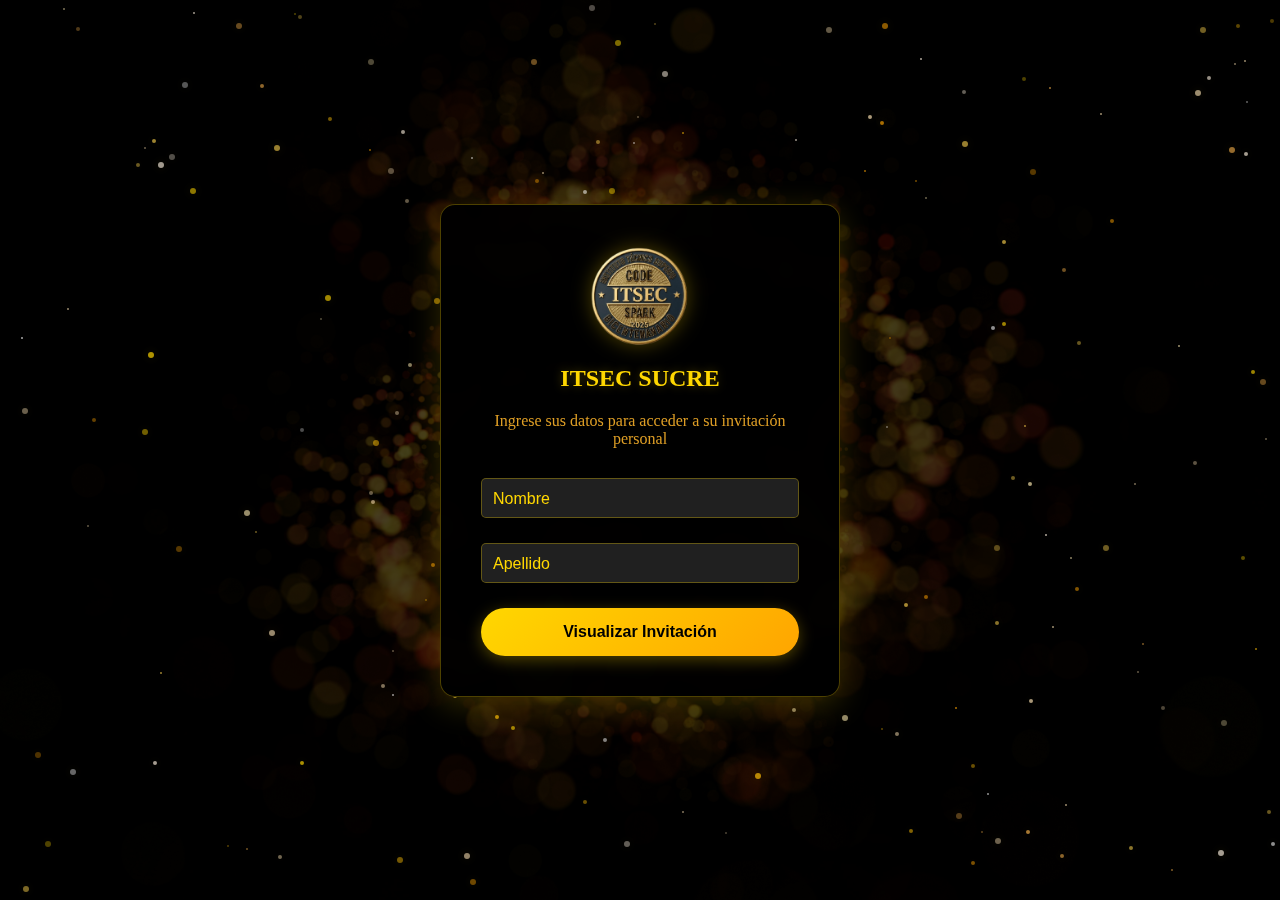
<file: index.html>
<!DOCTYPE html>
<html lang="es">

<head>
    <meta charset="UTF-8">
    <meta name="viewport" content="width=device-width, initial-scale=1.0">
    <link rel="icon" type="image/png" href="imagenes/logo.png">
    <title>Login - ITSEC SUCRE</title>
    <link rel="stylesheet" href="styles.css">
</head>

<body>
    <div id="particles"></div>
    <div class="container">
        <div class="login-form">
            <img src="imagenes/logo.png" alt="Logo ITSEC" class="logo">
            <h1>ITSEC SUCRE</h1>
            <p>Ingrese sus datos para acceder a su invitación personal</p>
            <form id="loginForm" action="invitacion.html" method="get">
                <div class="form-group">
                    <input type="text" id="nombre" name="nombre" required>
                    <label for="nombre">Nombre</label>
                </div>
                <div class="form-group">
                    <input type="text" id="apellido" name="apellido" required>
                    <label for="apellido">Apellido</label>
                </div>
                <button type="submit" class="submit-button">Visualizar Invitación</button>
            </form>
        </div>
    </div>

    <script>
        // Crear partículas
        function createParticles() {
            const particlesContainer = document.getElementById('particles');
            const particleCount = 200;

            const colors = [
                '#FFFFFF',    // Blanco
                '#FFD700',    // Dorado
                '#FFA500',    // Naranja
                '#FFE4B5',    // Melocotón claro
                '#FFC107',    // Amarillo dorado
                '#FFE5B4',    // Melocotón
                '#FFB74D',    // Naranja claro
                '#FFD54F',    // Amarillo claro
                '#FFECB3',    // Amarillo muy claro
                '#FFF3E0'     // Naranja muy claro
            ];

            for (let i = 0; i < particleCount; i++) {
                const particle = document.createElement('div');
                const size = Math.random() < 0.3 ? 'small' : Math.random() < 0.6 ? 'medium' : 'large';
                particle.className = `particle ${size}`;

                particle.style.backgroundColor = colors[Math.floor(Math.random() * colors.length)];
                particle.style.left = `${Math.random() * 100}vw`;
                particle.style.top = `${Math.random() * 100}vh`;
                particle.style.opacity = Math.random() * 0.4 + 0.3;
                particle.style.animationDuration = `${Math.random() * 20 + 10}s`;
                particle.style.animationDelay = `${Math.random() * 5}s`;

                particlesContainer.appendChild(particle);
            }
        }

        // Iniciar partículas cuando el DOM esté listo
        document.addEventListener('DOMContentLoaded', () => {
            createParticles();
        });

        // Función para mover partículas con el mouse
        function moveParticles(e) {
            const particles = document.querySelectorAll('.particle');
            const mouseX = e.clientX;
            const mouseY = e.clientY;

            particles.forEach(particle => {
                const rect = particle.getBoundingClientRect();
                const particleX = rect.left + rect.width / 2;
                const particleY = rect.top + rect.height / 2;

                const deltaX = mouseX - particleX;
                const deltaY = mouseY - particleY;
                const distance = Math.sqrt(deltaX * deltaX + deltaY * deltaY);
                const maxDistance = 200;

                if (distance < maxDistance) {
                    const angle = Math.atan2(deltaY, deltaX);
                    const force = (maxDistance - distance) / maxDistance;
                    const moveX = Math.cos(angle) * force * 30;
                    const moveY = Math.sin(angle) * force * 30;

                    particle.style.transform = `translate(${moveX}px, ${moveY}px)`;
                } else {
                    particle.style.transform = 'translate(0, 0)';
                }
            });
        }

        // Agregar eventos de mouse y touch
        document.addEventListener('mousemove', moveParticles);
        document.addEventListener('touchmove', (e) => {
            const touch = e.touches[0];
            moveParticles({
                clientX: touch.clientX,
                clientY: touch.clientY
            });
        });

        // Restaurar posición original cuando el mouse/touch sale
        document.addEventListener('mouseleave', () => {
            const particles = document.querySelectorAll('.particle');
            particles.forEach(particle => {
                particle.style.transform = 'translate(0, 0)';
            });
        });
    </script>
</body>

</html>
</file>
<file: styles.css>
* {
    margin: 0;
    padding: 0;
    box-sizing: border-box;
}

body {
    font-family: 'Arial', sans-serif;
    background: url('imagenes/fondo.jpg') center/cover no-repeat fixed;
    color: #ffffff;
    min-height: 100vh;
    margin: 0;
    padding: 20px;
    position: relative;
    display: flex;
    justify-content: center;
    align-items: center;
    user-select: none;
    -webkit-user-select: none;
    -moz-user-select: none;
    -ms-user-select: none;
}

body::before {
    content: '';
    position: fixed;
    top: 0;
    left: 0;
    width: 100%;
    height: 100%;
    background: rgba(0, 0, 0, 0.7);
    z-index: -1;
}
.instagram-container {
    position: fixed;
    left: 45px;
    top: 20px;
    display: flex;
    align-items: center;
    gap: 10px;
    z-index: 1000;
}

.logo_instagram {
    display: block;
    width: 50px;
    height: 50px;
}

.logo_instagram img {
    width: 100%;
    height: 100%;
    object-fit: contain;
}

.nombre_instagram {
    color: #ffae00a7;
    font-family: cursive;
    font-size: 20px;
    margin: 0;
}
.container {
    max-width: 1400px;
    margin: 0 auto;
    padding: 30px;
    position: relative;
    z-index: 1;
}

.login-form {
    background: rgba(0, 0, 0, 0.95);
    padding: 40px;
    border-radius: 15px;
    box-shadow: 0 8px 32px rgba(255, 215, 0, 0.2);
    width: 100%;
    max-width: 400px;
    text-align: center;
    border: 1px solid rgba(255, 215, 0, 0.3);
    backdrop-filter: blur(10px);
}

.login-form .logo {
    width: 100px;
    height: 100px;
    margin: 0 auto 20px;
    display: block;
    filter: drop-shadow(0 0 10px rgba(255, 215, 0, 0.3));
}

.login-form h1 {
    color: #FFD700;
    margin-bottom: 20px;
    font-size: 24px;
    text-shadow: 0 0 10px rgba(255, 215, 0, 0.3);
    font-family: 'Calligraffitti', cursive;
}

.login-form p {
    color: #e7a427f5;
    margin-bottom: 30px;
    font-size: 16px;
    font-family:cursive;
}

.form-group {
    position: relative;
    margin-bottom: 25px;
    text-align: left;
}

.form-group input {
    width: 100%;
    padding: 10px;
    border: 1px solid rgba(255, 215, 0, 0.3);
    border-radius: 5px;
    background: rgba(40, 40, 40, 0.8);
    color: #fff;
    font-size: 16px;
    transition: all 0.3s ease;
}

.form-group input:focus {
    outline: none;
    border-color: #FFD700;
    box-shadow: 0 0 10px rgba(255, 215, 0, 0.3);
    background: rgba(60, 60, 60, 0.8);
}

.form-group input::placeholder {
    color: rgba(255, 255, 255, 0.5);
}

.form-group label {
    position: absolute;
    top: 12px;
    left: 12px;
    color: #FFD700;
    pointer-events: none;
    transition: all 0.3s ease;
}

.form-group input:focus + label,
.form-group input:valid + label {
    top: -20px;
    left: 0;
    font-size: 12px;
    color: #FFD700;
}

.submit-button {
    background: linear-gradient(135deg, #FFD700, #FFA500);
    color: #000000;
    padding: 15px 30px;
    border: none;
    border-radius: 25px;
    cursor: pointer;
    font-size: 16px;
    width: 100%;
    transition: all 0.3s ease;
    box-shadow: 0 4px 15px rgba(255, 215, 0, 0.3);
    font-weight: bold;
}

.submit-button:hover {
    transform: translateY(-3px);
    box-shadow: 0 6px 20px rgba(255, 215, 0, 0.4);
    background: linear-gradient(135deg, #FFA500, #FFD700);
}

.invitation-card {
    background: linear-gradient(rgba(0, 0, 0, 0.377), rgba(0, 0, 0, 0.377)), url('imagenes/fondo_para_invitacion.jpg') center/cover no-repeat;
    padding: 50px;
    border-radius: 10px;
    box-shadow: 0 0 20px rgba(255, 215, 0, 0.3);
    max-width: 1000px;
    margin: 50px auto;
    text-align: center;
    backdrop-filter: blur(10px);
    border: 1px solid rgba(255, 215, 0, 0.3);
    position: relative;
}

.invitation-card::before {
    content: '';
    position: absolute;
    top: 0;
    left: 0;
    width: 100%;
    height: 100%;
    background: rgba(0, 0, 0, 0.7);
    border-radius: 10px;
    z-index: 0;
}

.invitation-header,
.invitation-text,
.guest-name,
.event-title,
.event-details,
.footer {
    position: relative;
    z-index: 1;
}

.invitation-header {
    margin-bottom: 30px;
}

.header-content {
    display: flex;
    justify-content: space-between;
    align-items: center;
    gap: 20px;
    position: relative;
}

.header-text {
    flex: 1;
    text-align: center;
    position: relative;
    z-index: 1;
}

.invitation-card .logo {
    width: 90px;
    height: auto;
    position: absolute;
    right: -20px;
    top: 35%;
    transform: translateY(-125%);
    filter: drop-shadow(0 0 10px rgba(255, 215, 0, 0.3));
}

.invitation-title {
    color: #f3d218;
    font-size: 42px;
    margin-bottom: 10px;
    text-transform: uppercase;
    letter-spacing: 2px;
    font-family: 'Shadows Into Light', cursive;
}

.institution-name {
    color: #ffd900de;
    font-size: 36px;
    margin: 5px 0;
    font-family: 'Shadows Into Light', cursive;
}

.invitation-text {
    color: #fff;
    margin: 20px 0;
    line-height: 1.6;
    font-family: 'Calligraffitti', cursive;
    font-size: 26px;
    text-shadow: 0 0 5px rgba(255, 215, 0, 0.3);
}

.invitation-text:first-of-type {
    font-family: 'Calligraffitti', cursive;
    font-size: 30px;
    color: #FFD700;
    margin: 30px 0;
    line-height: 1.8;
}

.invitation-text p {
    margin: 10px 0;
}

.guest-name {
    color: #eba40d;
    font-size: 48px;
    margin: 30px 0;
    font-weight: normal;
    padding: 20px;
    display: inline-block;
    font-family: 'Alex Brush';
    letter-spacing: 2px;
    border-bottom: 2px solid rgba(255, 165, 0, 0.5);
}

.event-title {
    color: #e9e654;
    font-size: 32px;
    margin: 15px 0;
    font-family: 'Dancing Script', cursive;
    line-height: 1.5;
    font-weight: 300;
}

.event-title:first-of-type {
    font-size: 36px;
    margin-bottom: 20px;
    color: #f0b63a;
    font-weight: 300;
}

.event-details {
    margin: 30px 0;
    text-align: left;
    padding: 20px;
    border: 2px solid rgba(255, 215, 0, 0.3);
    border-radius: 10px;
    background: #000000;
    display: flex;
    flex-direction: column;
    align-items: center;
}

.event-details p {
    margin: 15px 0;
    display: flex;
    align-items: center;
    color: #fff;
    padding: 10px 0;
    border-bottom: 1px solid rgba(255, 215, 0, 0.2);
    font-family: Verdana, Geneva, sans-serif;
    font-size: 18px;
    width: 100%;
    max-width: 600px;
    justify-content: center;
}

.event-details p:last-child {
    border-bottom: none;
}

.detail-icon {
    width: 24px;
    height: 24px;
    margin-right: 10px;
    filter: drop-shadow(0 0 5px rgba(255, 215, 0, 0.3));
}

.footer {
    margin-top: 40px;
    color: #FFD700;
    font-size: 18px;
    font-family: 'Shadows Into Light', cursive;
}

.footer p {
    margin: 5px 0;
    font-size: 26px;
}

.download-button {
    background: #FFD700;
    color: #000;
    padding: 12px 30px;
    border: none;
    border-radius: 25px;
    cursor: pointer;
    font-size: 16px;
    font-weight: bold;
    transition: all 0.3s ease;
    display: block;
    margin: 20px auto;
}

.download-button:hover {
    background: #FFA500;
    transform: translateY(-2px);
    box-shadow: 0 5px 15px rgba(255, 215, 0, 0.4);
}

#particles {
    position: fixed;
    top: 0;
    left: 0;
    width: 100%;
    height: 100%;
    pointer-events: none;
    z-index: 0;
}

.particle {
    position: absolute;
    border-radius: 50%;
    pointer-events: none;
    transition: transform 0.2s ease-out;
    will-change: transform;
    background: rgba(255, 215, 0, 0.3);
    box-shadow: 0 0 10px rgba(255, 215, 0, 0.2);
}

.particle.small {
    width: 2px;
    height: 2px;
    background: rgba(255, 215, 0, 0.2);
}

.particle.medium {
    width: 4px;
    height: 4px;
    background: rgba(255, 215, 0, 0.3);
}

.particle.large {
    width: 6px;
    height: 6px;
    background: rgba(255, 215, 0, 0.4);
}

.loading-message,
.success-message,
.error-message {
    position: fixed;
    top: 50%;
    left: 50%;
    transform: translate(-50%, -50%);
    padding: 20px;
    border-radius: 10px;
    background: rgba(0, 0, 0, 0.9);
    color: #fff;
    text-align: center;
    z-index: 1000;
    box-shadow: 0 0 20px rgba(255, 215, 0, 0.3);
}

.loading-spinner {
    width: 40px;
    height: 40px;
    border: 4px solid #FFD700;
    border-top: 4px solid transparent;
    border-radius: 50%;
    margin: 0 auto 10px;
    animation: spin 1s linear infinite;
}

.success-message {
    background: rgba(191, 204, 2, 0.9);
    color: #000000;
}

.error-message {
    background: rgba(255, 0, 0, 0.9);
}

@keyframes spin {
    0% { transform: rotate(0deg); }
    100% { transform: rotate(360deg); }
}

@media (max-width: 768px) {
    .container {
        padding: 10px;
    }

    .login-form,
    .invitation-card {
        padding: 30px;
        margin: 20px auto;
        max-width: 95%;
    }

    .invitation-title {
        font-size: 28px;
    }

    .institution-name {
        font-size: 18px;
    }

    .event-details {
        padding: 15px;
        margin: 20px 0;
    }

    .header-content {
        flex-direction: column-reverse;
        text-align: center;
    }

    .header-text {
        text-align: center;
    }

    .invitation-card .logo {
        position: static;
        transform: none;
        margin: 0 auto 20px;
        width: 60px;
    }

    .event-details p {
        justify-content: flex-start;
        text-align: left;
    }

    .footer {
        font-size: 16px;
    }

    .download-button {
        width: 90%;
        padding: 10px 20px;
        font-size: 14px;
    }

    .invitation-text {
        font-size: 16px;
    }
}

@media (max-width: 480px) {
    .container {
        padding: 5px;
    }

    .login-form,
    .invitation-card {
        width: 90%;
        max-width: 400px;
        padding: 15px;
        margin: 10px auto;
    }

    .invitation-header {
        padding: 10px;
    }

    .invitation-header h1 {
        font-size: 24px;
    }

    .institution-name {
        font-size: 18px;
    }

    .event-title {
        font-size: 20px;
    }

    .invitation-text {
        font-size: 16px;
        margin: 10px 0;
    }

    .guest-name {
        font-size: 22px;
        margin: 15px 0;
    }

    .event-details {
        font-size: 14px;
        margin: 10px 0;
    }

    .event-details p {
        margin: 5px 0;
    }

    .event-details img {
        width: 16px;
        height: 16px;
    }

    .download-button {
        padding: 8px 16px;
        font-size: 14px;
    }
}

@media (max-width: 320px) {
    .invitation-card {
        padding: 15px;
    }

    .invitation-title {
        font-size: 20px;
    }

    .institution-name {
        font-size: 14px;
    }

    .guest-name {
        font-size: 18px;
    }

    .event-title {
        font-size: 16px;
    }

    .invitation-text {
        font-size: 12px;
    }

    .event-details p {
        font-size: 12px;
    }

    .footer {
        font-size: 12px;
    }
}

@media (max-width: 800px) {
    .invitation-card {
        padding: 30px 20px;
        background: linear-gradient(rgba(0, 0, 0, 0.757), rgba(0, 0, 0, 0.757)), url('imagenes/fondo_para_invitacion.jpg') center/cover no-repeat;
    }

    .invitation-card::before {
        display: none;
    }

    .invitation-card .logo {
        position: static;
        transform: none;
        margin: 0 auto 20px;
        width: 60px;
        display: block;
        filter: none;
    }

    .header-content {
        flex-direction: column;
        text-align: center;
        gap: 10px;
    }

    .header-text {
        text-align: center;
        margin-bottom: 10px;
    }
}
</file>
